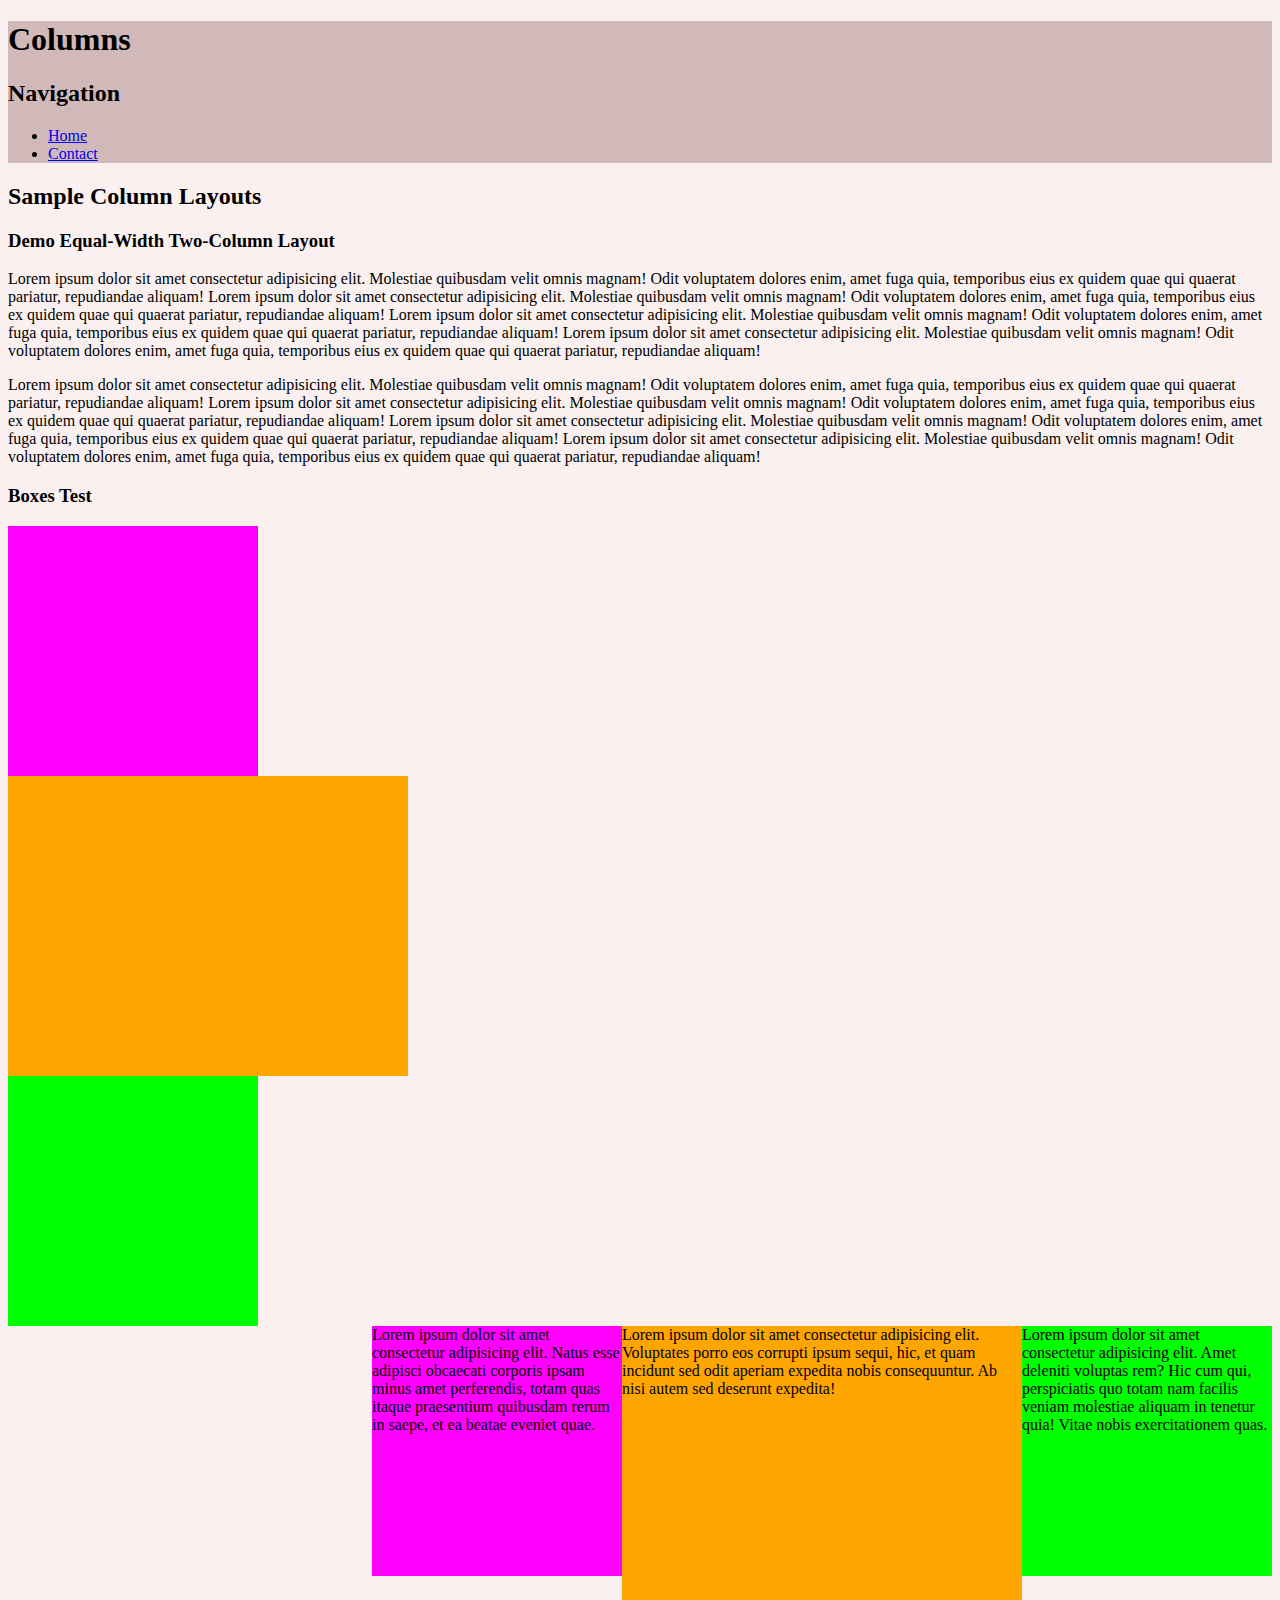
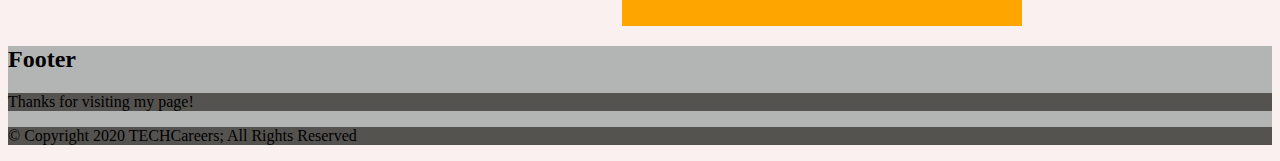
<file: columns.html>
<!DOCTYPE html>
<html>

    <head>
        <title>Columns | Danielle Nicholson</title>
        <!-- Set the character set, so the browser knows which character set shoukd be loaded and valid for webpage-->
        <meta charset="UTF-8">

        <!-- For modern responsive web develpoment:-->
        <meta name="viewport" content="width=device-width, intial-scale=1.0">
        
        <!-- Meta Data -->
        <meta name="description" content="A website about D.Nicholson.">
        <meta name="author" content="D.Nicholson">
    
    
    <!-- Styles: -->
    <link rel="stylesheet" type="text/css" href="css/main.css">
    
    <!-- Scripts: -->
    <!-- defer attribute will cause this script to wait until the body is 
        loaded before excecuted (important for DOM /element 
        manipulation by scripts) -->
    <script src="js/scripts.js" type="text/javascript" defer></script>
</head>
    <body>
         <header>
            <h1> Columns</h1>
        <h2> Navigation </h2>
        <nav>
            <ul>
                <li><nav><a href="index.html">Home</a></li>
                    <li><nav><a href="contact.html">Contact</a></li>
            </ul>
            </nav>
    </header>
    <main>
        <h2>Sample Column Layouts</h2>
        <section>
          <h3>Demo Equal-Width Two-Column Layout</h3>
          <p>Lorem ipsum dolor sit amet consectetur adipisicing elit. Molestiae quibusdam velit omnis magnam! Odit voluptatem dolores enim, amet fuga quia, temporibus eius ex quidem quae qui quaerat pariatur, repudiandae aliquam! Lorem ipsum dolor sit amet consectetur adipisicing elit. Molestiae quibusdam velit omnis magnam! Odit voluptatem dolores enim, amet fuga quia, temporibus eius ex quidem quae qui quaerat pariatur, repudiandae aliquam! Lorem ipsum dolor sit amet consectetur adipisicing elit. Molestiae quibusdam velit omnis magnam! Odit voluptatem dolores enim, amet fuga quia, temporibus eius ex quidem quae qui quaerat pariatur, repudiandae aliquam! Lorem ipsum dolor sit amet consectetur adipisicing elit. Molestiae quibusdam velit omnis magnam! Odit voluptatem dolores enim, amet fuga quia, temporibus eius ex quidem quae qui quaerat pariatur, repudiandae aliquam!</p>
          <p>Lorem ipsum dolor sit amet consectetur adipisicing elit. Molestiae quibusdam velit omnis magnam! Odit voluptatem dolores enim, amet fuga quia, temporibus eius ex quidem quae qui quaerat pariatur, repudiandae aliquam! Lorem ipsum dolor sit amet consectetur adipisicing elit. Molestiae quibusdam velit omnis magnam! Odit voluptatem dolores enim, amet fuga quia, temporibus eius ex quidem quae qui quaerat pariatur, repudiandae aliquam! Lorem ipsum dolor sit amet consectetur adipisicing elit. Molestiae quibusdam velit omnis magnam! Odit voluptatem dolores enim, amet fuga quia, temporibus eius ex quidem quae qui quaerat pariatur, repudiandae aliquam! Lorem ipsum dolor sit amet consectetur adipisicing elit. Molestiae quibusdam velit omnis magnam! Odit voluptatem dolores enim, amet fuga quia, temporibus eius ex quidem quae qui quaerat pariatur, repudiandae aliquam!</p>
        </section>
        <section>
          <h3>Boxes Test</h3>
          <div class="magenta"></div>
          <div class="orange"></div>
          <div class="lime"></div>
          <div class="flex">
            <div class="magenta">Lorem ipsum dolor sit amet consectetur adipisicing elit. Natus esse adipisci obcaecati corporis ipsam minus amet perferendis, totam quas itaque praesentium quibusdam rerum in saepe, et ea beatae eveniet quae.</div>
            <div class="orange">Lorem ipsum dolor sit amet consectetur adipisicing elit. Voluptates porro eos corrupti ipsum sequi, hic, et quam incidunt sed odit aperiam expedita nobis consequuntur. Ab nisi autem sed deserunt expedita!</div>
            <div class="lime">Lorem ipsum dolor sit amet consectetur adipisicing elit. Amet deleniti voluptas rem? Hic cum qui, perspiciatis quo totam nam facilis veniam molestiae aliquam in tenetur quia! Vitae nobis exercitationem quas.</div>
          </div>
        </section>
      </main>
<footer>
  <h2>Footer</h2>
  <p>Thanks for visiting my page!</p>
  <!-- Div is a non-semantic block-level styling element. -->

    <p>
      <!-- Span is a non-semantic inline element. -->

      <!-- In our index page, our copyright is inside of a div, meaning it does not satisfy "body>footer>p". Only a direct descendent of footer
      will satisfy that selector. Therefore it is yellow.-->
      &copy; Copyright 2020 <span>TECHCareers</span>;
      All Rights Reserved
    </p>

</footer>
</body>
</html>
</file>
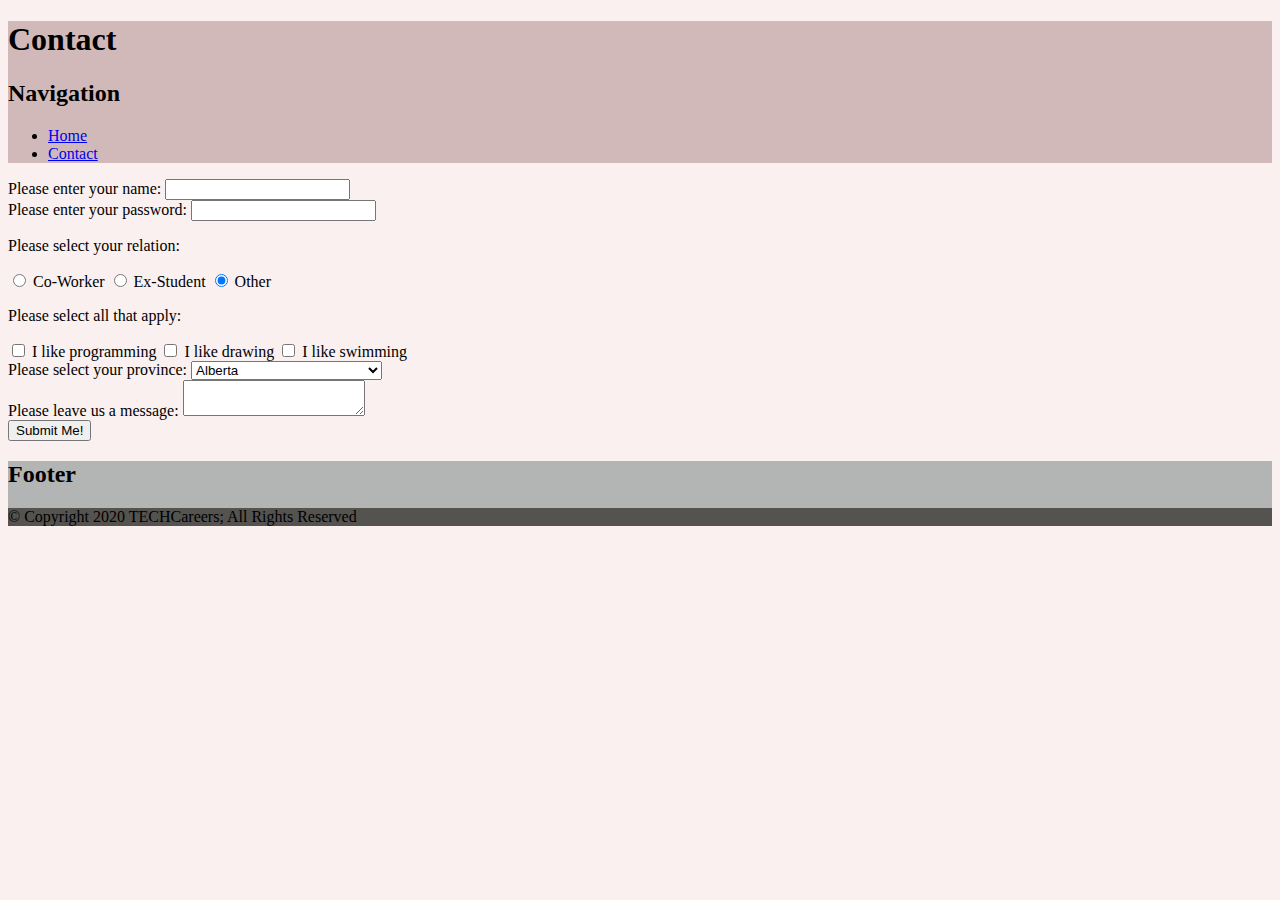
<file: contact.html>
<!DOCTYPE html>
<html>

    <head>
        <title>Contact | Danielle Nicholson</title>
        <!-- Set the character set, so the browser knows which character set shoukd be loaded and valid for webpage-->
        <meta charset="UTF-8">

        <!-- For modern responsive web develpoment:-->
        <meta name="viewport" content="width=device-width, intial-scale=1.0">
        
        <!-- Meta Data -->
        <meta name="description" content="A website about D.Nicholson.">
        <meta name="author" content="D.Nicholson">
    
    
    <!-- Styles: -->
    <link rel="stylesheet" type="text/css" href="css/main.css">
    
    <!-- Scripts: -->
    <!-- defer attribute will cause this script to wait until the body is 
        loaded before excecuted (important for DOM /element 
        manipulation by scripts) -->
    <script src="js/scripts.js" type="text/javascript" defer></script>
</head>
</head>
<body>
   <header>
    <h1>Contact</h1>
    <h2>Navigation</h2>
    <nav><!-- Navigation. -->
      <ul>
        <li><a href="index.html">Home</a><!-- Anchor element (hyperlink.) --></li>
        <li><a href="contact.html">Contact</a></li>
      </ul>
    </nav>
  </header>
  <main>
    <!-- 
      Forms are used for submitting data from a user to the server.
      The "action" attribute determines which page the data will be sent to.
      The "method" attribute determines whether the data will be stored in the URL or sent securely.
        -The "GET" method will store the data in the URL, meaning if the URL is sent to somebody, they will have the
        same exact page, as their URL will sent the same data to the server as the original request.
        -The "POST" method will submit the data behind the scenes, so if the URL is copied, none of the data
        will be included.
    -->
    <form action="contact.html" method="GET">
      <!-- 
        The label element is used kind of like a prompt for a form element. 
        The "for" attribute will tie the prompt to a form element by its ID.
      -->
      <label for="name">Please enter your name:</label>
      <!--
        The input element is used for several types of form fields including:
          -Basic one line text ("text")
          -Checkboxes ("checkbox")
          -Radio buttons ("radio")
          -Submit button ("submit")
        The type of element rendered is determined by the "type" attribute.
        The "id" attribute is used to globally identify an element on a page (for CSS / JS) as well as tie it to a label.
        The "name" attribute is used to determine what the field's data will be referred to when it is submitted to the server.
      -->
      <input id="name" name="name" type="text">
      <!-- The br (break) element is used to create a line break, but it's usually better to do this with CSS once you know how. -->
      <br />
      <!-- Type of "password" is the same as "text" but it will star out the content. This will NOT hide the content in form submissions. -->
      <label for="password">Please enter your password:</label>
      <input id="password" name="password" type="password">
      <br />
      <!-- I've labeled this section with a paragraph because there is no singular element to tie a label to. -->
      <p>Please select your relation:</p>
      <!--
        Radio button "groups" are determined by the "name" attribute. You cannot have multiple radio buttons selected within a group.
        The "value" attribute will determine what data is sent under the "name" when the form is submitted.
        Without a "value" attribute, it will send the data 'on'.
        The "id" attribute here functions similarly to above, uniquely identifying one specific element.
        By marking one radio button as "checked" we ensure that the form cannot be submitted (without HTML editting) with no button selected.
      -->
      <input id="coworker" name="relation" value="coworker" type="radio">
      <label for="coworker">Co-Worker</label>
      <input id="exstudent" name="relation" value="exstudent" type="radio">
      <label for="exstudent">Ex-Student</label>
      <input id="other" name="relation" value="other" type="radio" checked>
      <label for="other">Other</label>
      <br />
      <!-- 
        Checkboxes are like radio buttons, except you can have multiple - or no - options selected.
        Aside from that difference, the structure of the element is very similar, with the attributes serving
        the same purposes. 
      -->
      <p>Please select all that apply:</p>
      <input id="programming" name="programming" value="programming" type="checkbox">
      <label for="programming">I like programming</label>
      <input id="drawing" name="drawing" value="drawing" type="checkbox">
      <label for="drawing">I like drawing</label>
      <input id="swimming" name="swimming" value="swimming" type="checkbox">
      <label for="swimming">I like swimming</label>
      <br />
      <!-- 
        Selects (drop-down lists) serve a somewhat similar function to radio buttons, but conserve space for larger lists.
        They allow you to select one option from a list.
        The value of the selected option will be passed under the "name" attribute of the parent select.
      -->
      <label for="province">Please select your province: </label>
      <select name="province" id="province">
        <option value="AB">Alberta</option>
        <option value="BC">British Columbia</option>
        <option value="MB">Manitoba</option>
        <option value="NB">New Brunswick</option>
        <option value="NL">Newfoundland and Labrador</option>
        <option value="NS">Nova Scotia</option>
        <option value="ON">Ontario</option>
        <option value="PE">Prince Edward Island</option>
        <option value="QC">Quebec</option>
        <option value="SK">Saskatchewan</option>
        <option value="NT">Northwest Territories</option>
        <option value="NU">Nunavut</option>
        <option value="YT">Yukon</option>
      </select>
      <br />
      <!-- 
        A textarea element is essentially a multi-line 'input type="text"' element.
        It will add a scrollbar when the content exceeeds its visual size.
        By default, the text area can be resized by the user. This can be disabled with CSS.
      -->
      <label for="message">Please leave us a message:</label>
      <textarea id="message" name="message"></textarea>
      <br />
      <!-- 
        The submit button will submit the form to the "action" attribute in the form element.
        The text in the button can be determined by the "value" attribute.
      -->
      <input type="submit" value="Submit Me!">
    </form>
  </main>
  <footer>
    <h2>Footer</h2>
    <!-- In our contact page, our copyright is not inside of a div, meaning it does satisfy "body>footer>p". Therefore it is orange. -->
    <p>
      &copy; Copyright 2020 TECHCareers;
      All Rights Reserved
    </p>
  </footer>
</body>
</html>
</file>
<file: css/main.css>
/* 
  Element Selectors: Selects every element on the page of matching name.
*/
body {
    background-color: rgb(250, 240, 239);
  }
  header {
    background-color: rgb(209, 185, 185);
  }
  main {
    background-color:rgb(250, 240, 239);
  }
  footer {
    background-color: rgb(179, 180, 180);
  }
  /* 
    Direct Descendent Selectors: Selects every element on the page of the latter name that is a DIRECT child of the former name.
  */
  body>footer>p {
    background-color: rgb(85, 83, 79)
  }
  /* 
    Descendent Selectors: Selects every element on the page of the latter name that is a child (somewhere) of the former name.
  */
  footer p {
    background-color: rgb(34, 35, 37);
  }
  /* 
    Direct Descendent Selectors: Selects every element on the page of the latter name that is a DIRECT child of the former name.
  */
  footer>p {
    background-color: orange
  } 
  /* 
  Class Selectors: Are used to select every element on a page with a given class attribute, regardless of element type. Classes have higher specificity than element selectors. 
*/
.photo {
    border: 2px solid black;
  }
  /* 
    ID Selectors: Are used to select the single element with the given ID. IDs have higher specificity than class selectors.
  */
  .flex {
    display: flex;
    justify-content: flex-end;
  }
  .magenta {
    background-color: magenta;
  
    width: 250px;
    height: 250px;
  }
  .orange {
    background-color: orange;

    width: 400px;
    height: 300px;
  }
  .lime {
    background-color: lime;

    width: 250px;
    height: 250px;
  }
  /* 
    ID Selectors: Are used to select the single element with the given ID. IDs have higher specificity than class selectors.
  */
  #turbines {
    border: 3px solid red;
    border-radius: 10px;
    width: 50%;
  }main > p {
    font-size: 40px;
    color: rgb(255, 0, 0);
    font-weight: bolder;
    text-decoration: underline overline;
    font-style: italic;
  }.contact main {
    background-image: url("../img/rocky-mountains.jpg");
    background-size: cover;
  }
  .contact .mask {
    background-color: rgba(50, 50, 50, 0.5);
  }
</file>
